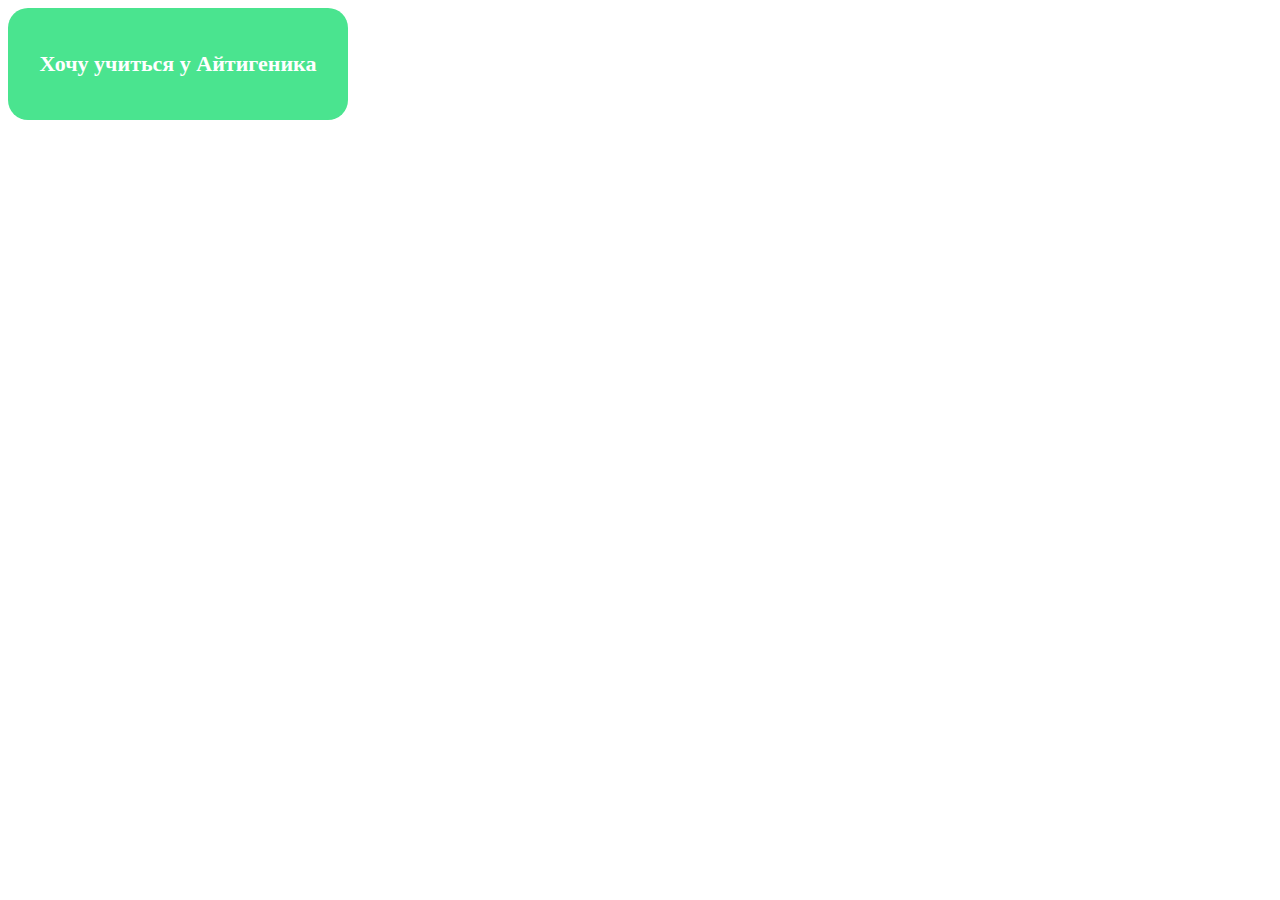
<file: task1.html>
<!DOCTYPE html>
<html>
<head>
<style> 
.animate-grow {
    width: 300px;
    height: 72px;
    line-height: 72px;
    background: #4ae48f;
    border-radius: 20px;
    font-weight: bold;
    font-size: 22px;
    padding: 20px;
    text-align: center;
    color: #FFFFFF;
    animation: animate_grow 2s infinite;
}
.animate-grow:hover {
    animation: none;
}
 
@keyframes animate_grow {
    0% {
        transform: scale3d(1, 1, 1);
    }
    50% {
        transform: scale3d(1.05, 1.05, 1.05);
    }
    100% {
        transform: scale3d(1, 1, 1);
    }
}
</style>
</head>
<body>


<div class="animate-grow">Хочу учиться у Айтигеника</div>

</body>
</html>
</file>
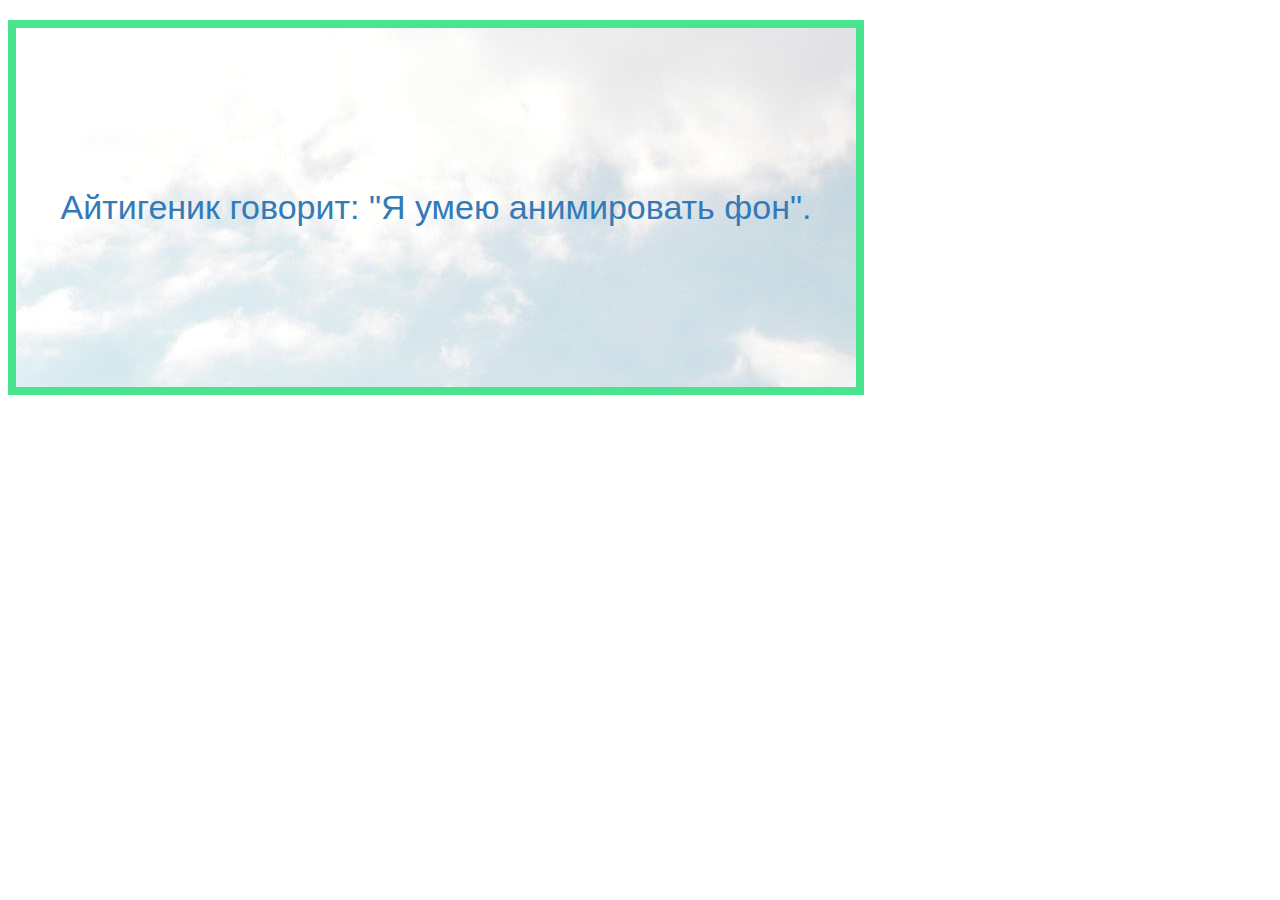
<file: task3.html>
<!DOCTYPE html>
<html>
<head>
<style> 
.bg-animation {
    width: 800px;
    animation: bg-animation 25s ease-in-out infinite;
    padding: 160px 20px;
    text-align: center;
    background-image: url(src/image/sky4.jpeg);
    background-repeat: no-repeat;
    border: 8px solid #4ae48f;
    margin: 20px 0;
    color: #337AB7;
    font-size: 34px;
    font-family: 'Roboto Condensed', sans-serif;
}
@keyframes bg-animation {
    0% {
        background-size: 120%;
        background-position: 50% 50%
    }
    20% {
        background-size: 150%;
        background-position: 0 50%;
    }    
    40% {
        background-size: 110%;
        background-position: 20% 80%;
    }
    60% {
        background-size: 160%;
        background-position: 60% 10%;
    }
    80% {
        background-size: 120%;
        background-position: 40% 70%;
    }    
    100% {
        background-size: 120%;
        background-position: 50% 50%
    }
}
</style>
</head>
<body>


<div class="bg-animation">Айтигеник говорит: "Я умею анимировать фон". </div>
</body>
</html>
</file>
